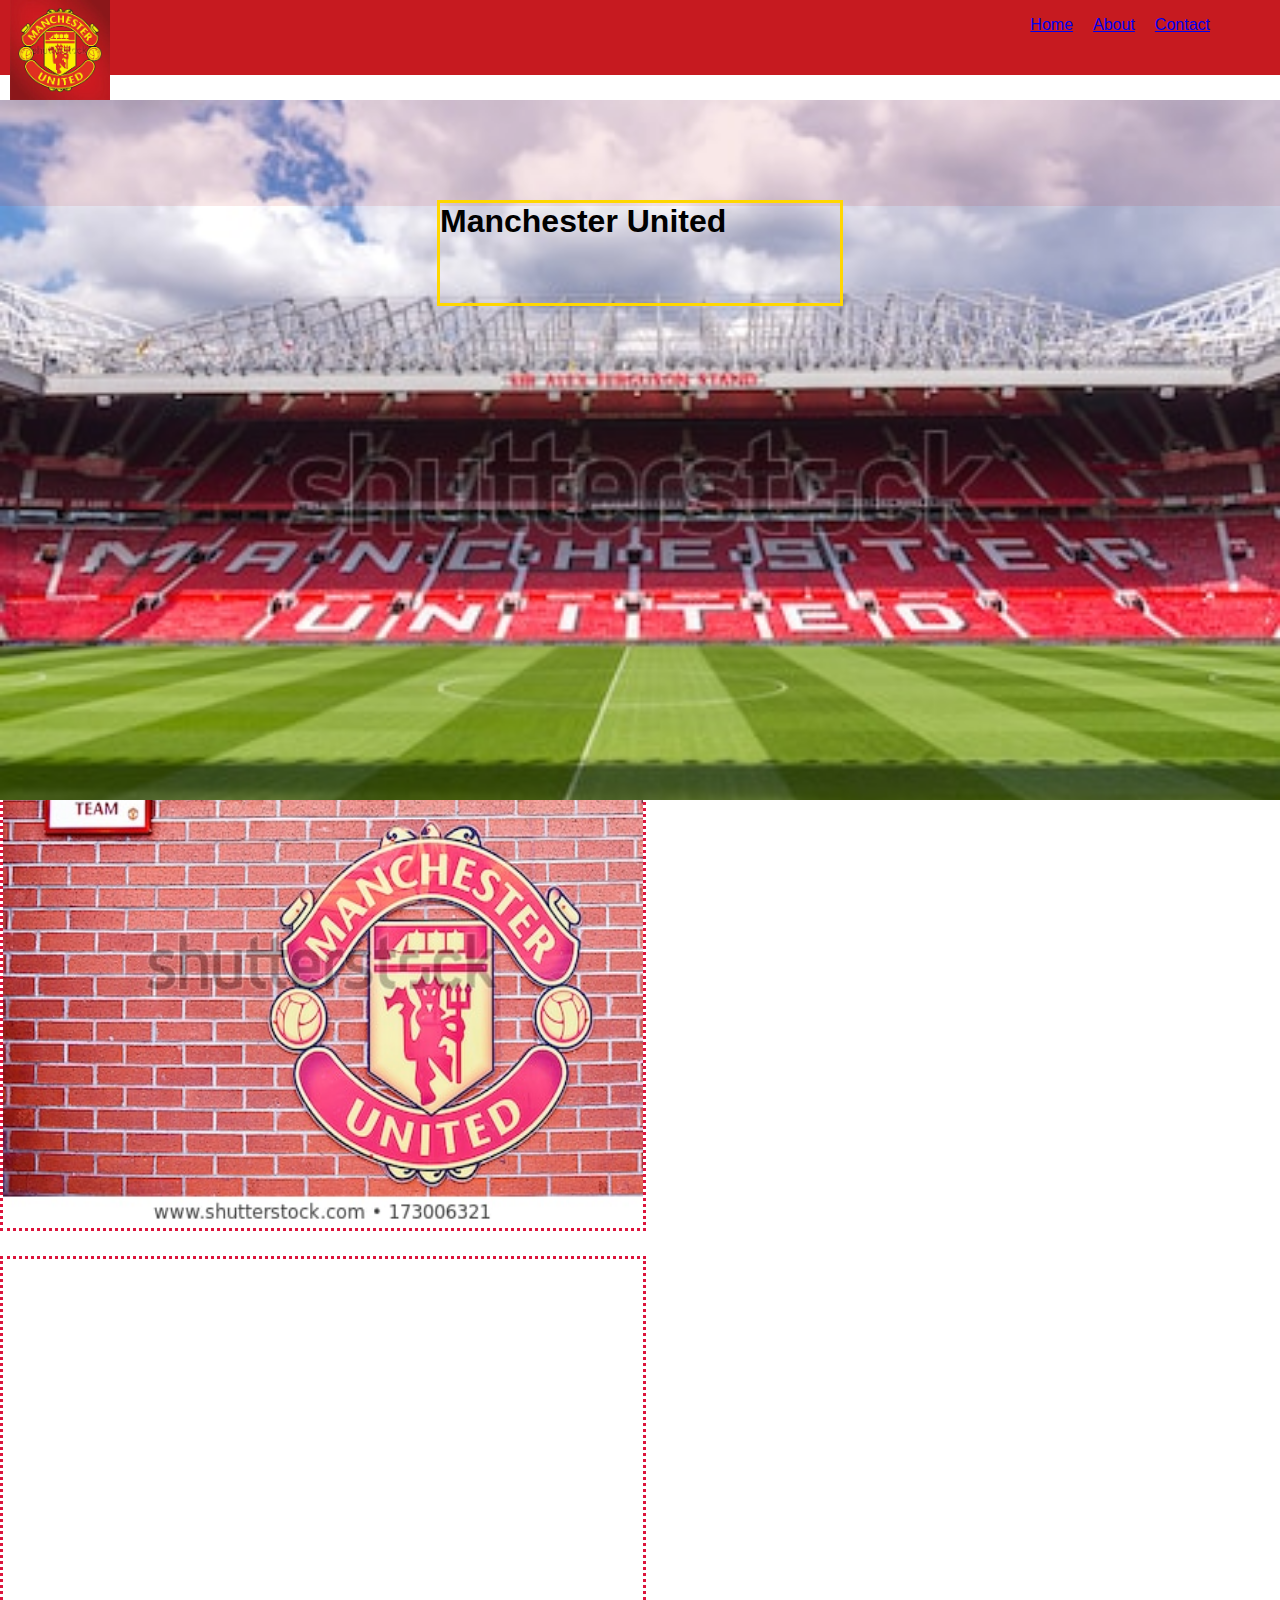
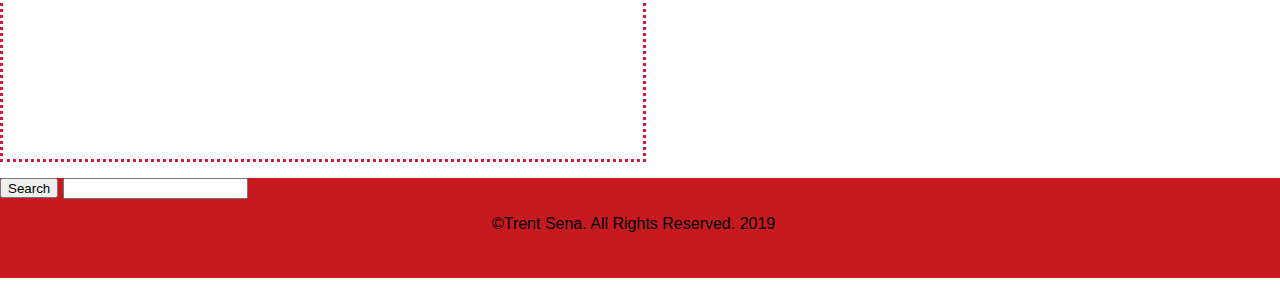
<file: index.html>
<!DOCTYPE html>
<html lang="en-us">
<head>
    <meta charset="UTF-8">
    <meta name="description" content="Manchester United">
    <meta name="keywords" content="Soccer, football, sports, premier">
    <meta name="viewport" content="width=device-width, initial-scale=1.0">
    <meta http-equiv="X-UA-Compatible" content="ie=edge">
    <title>Manchester United</title>
    <link href='https://fonts.googleapis.com/css?family=Margarine' rel='stylesheet'>
    <link rel="stylesheet" href="https://use.fontawesome.com/releases/v5.7.2/css/all.css" integrity="sha384-fnmOCqbTlWIlj8LyTjo7mOUStjsKC4pOpQbqyi7RrhN7udi9RwhKkMHpvLbHG9Sr" crossorigin="anonymous">
    <link rel="icon" href="img/LOGO.png" size="32x32" type="image/png"/>
    <link rel="stylesheet" href="css/style.css" type="text/css"/>

</head>
<body>
    <header>
        <nav class="nav-bar">
            <img class="logo" src="img/ManULogo.jpg" alt="Man U Logo"/>
            <ul class="nav-list">
                <li class="list-item"><a href="index.html">Home</a></li>
                <li class="list-item"><a href="about.html">About</a></a></li>
                <li class="list-item"><a href="contact.html">Contact</a></li>
            </ul>
        </nav>
    </header>

    <!-------------------End of Nav Bar-------------------->
    
    <main class="hero">
        <div class="hero-box">
            <h1>Manchester United</h1>
        </div>
    </main>
    
    <!--------------------End of Hero--------------------->
    
    <section class="content">
        <img class="content-img"src="img/ManU.jpg"/>
        <p class="content-text"></p>
    </section>
    
    <!--------------------End of Section-------------------->
    
    <footer class="footer">
        <div>
            <button>Search</button>
            <input class="input" type="text" name="#"/>
        </div>
        <div class="footer-col"></div>
        <a href="https://www.instagram.com/trentsena/" target=""><i class="fab fa-instagram"></i></a>
        <a href="https://twitter.com/trent_sena?lang=en" target=""><i class="fab fa-twitter"></i></a>
        <div class="footer-col">
            <p>&copy;Trent Sena. All Rights Reserved. 2019</p>
        </div>
    </footer>
</body>
</html>
</file>
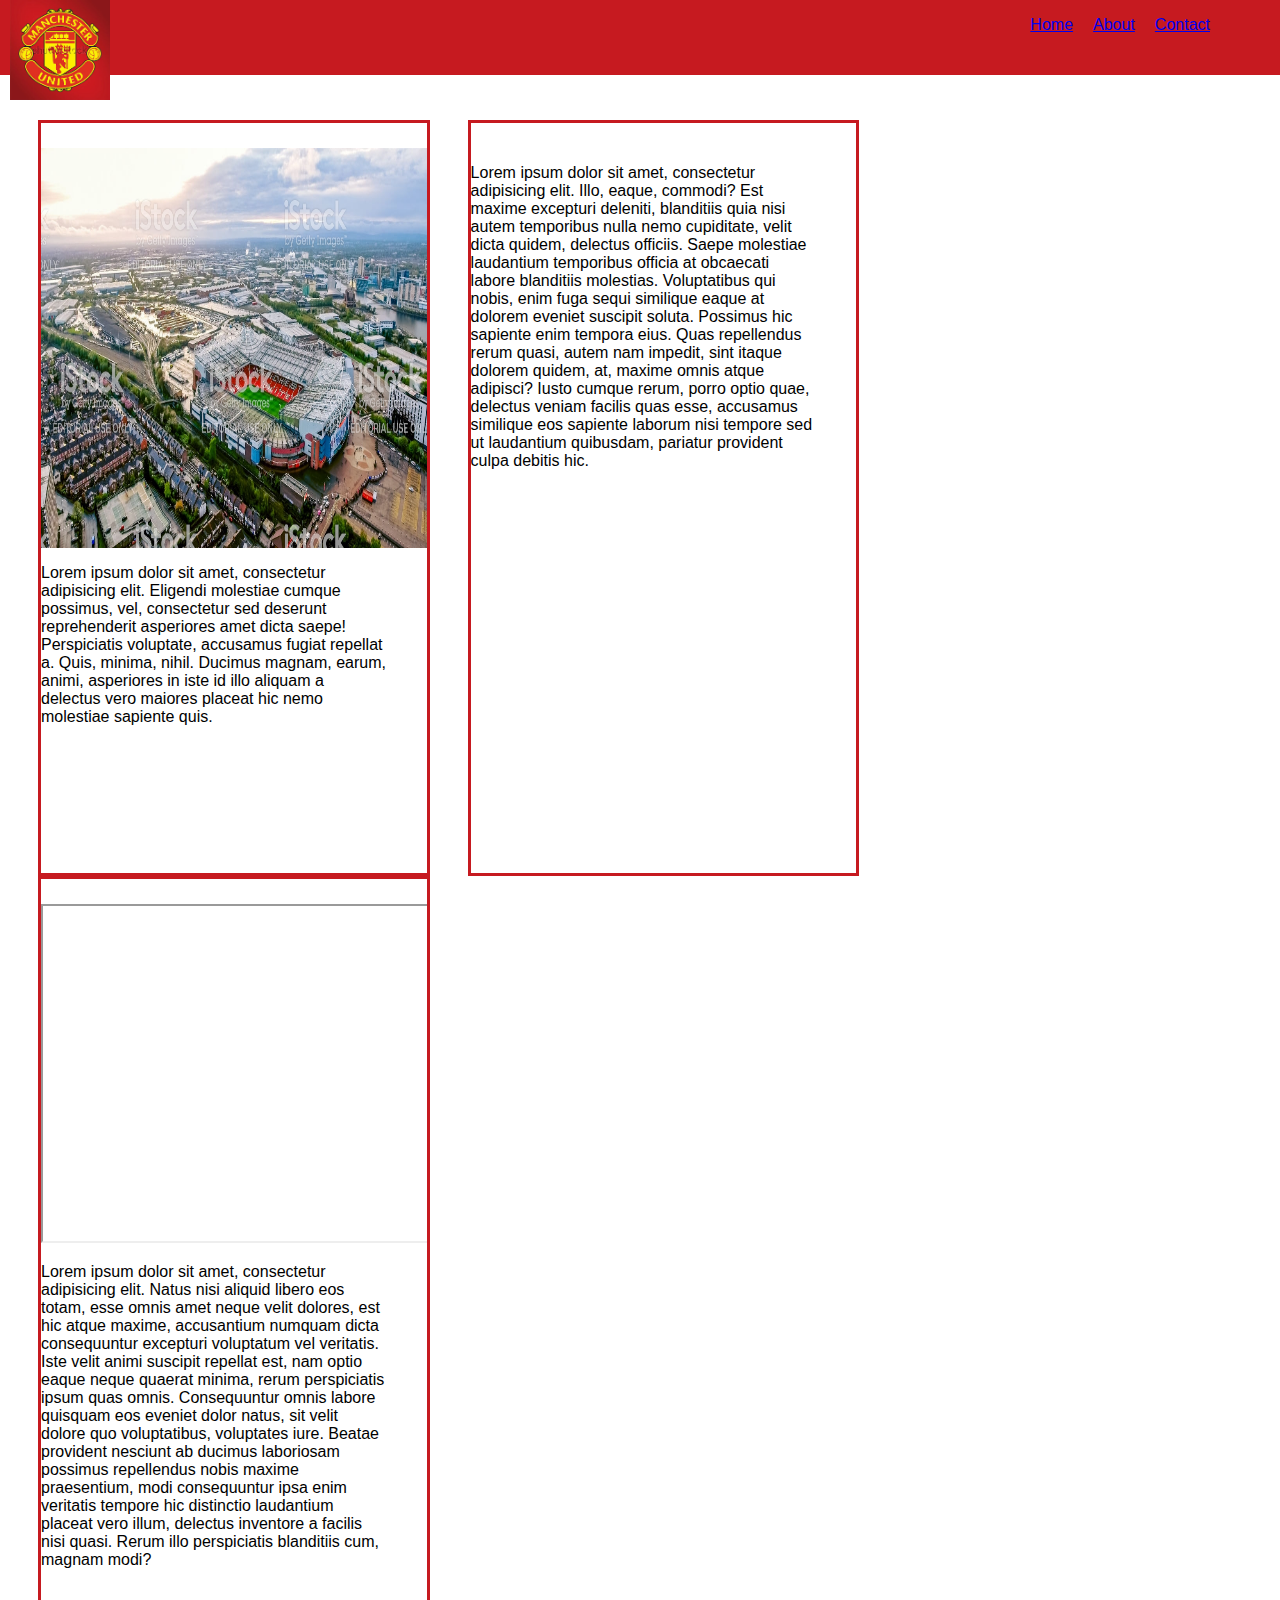
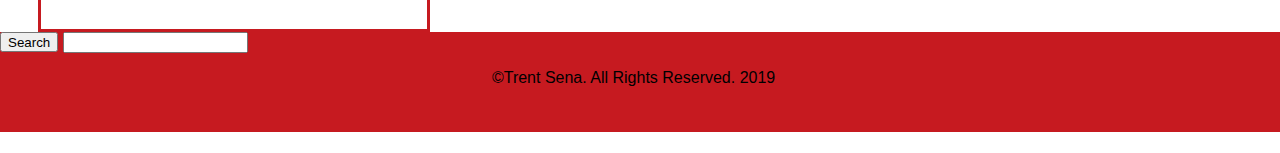
<file: about.html>
<!DOCTYPE html>
<html lang="en">
<head>
    <meta charset="UTF-8">
    <meta name="description" content="Manchester United">
    <meta name="keywords" content="Soccer, football, sports, premier">
    <meta name="viewport" content="width=device-width, initial-scale=1.0">
    <meta http-equiv="X-UA-Compatible" content="ie=edge">
    <title>Manchester United</title>
    <link href='https://fonts.googleapis.com/css?family=Margarine' rel='stylesheet'>
    <link rel="stylesheet" href="https://use.fontawesome.com/releases/v5.7.2/css/all.css" integrity="sha384-fnmOCqbTlWIlj8LyTjo7mOUStjsKC4pOpQbqyi7RrhN7udi9RwhKkMHpvLbHG9Sr" crossorigin="anonymous">
    <link rel="stylesheet" href="css/style.css" type="text/css"/>

</head>
<body>
    <header>
        <nav class="nav-bar">
            <img class="logo" src="img/ManULogo.jpg" alt="Man U Logo"/>
            <ul class="nav-list">
                <li class="list-item"><a href="index.html">Home</a></li>
                <li class="list-item"><a href="about.html">About</a></a></li>
                <li class="list-item"><a href="contact.html">Contact</a></li>
            </ul>
        </nav>
    </header>

    <!-------------------End of Nav Bar-------------------->
    
    <div class="container">
        <div class="columns">
            <img class="col-img" src="img/OldTrafford.jpg" alt="Stadium"/>
            <p>Lorem ipsum dolor sit amet, consectetur adipisicing elit. Eligendi molestiae cumque possimus, vel, consectetur sed deserunt reprehenderit asperiores amet dicta saepe! Perspiciatis voluptate, accusamus fugiat repellat a. Quis, minima, nihil. Ducimus magnam, earum, animi, asperiores in iste id illo aliquam a delectus vero maiores placeat hic nemo molestiae sapiente quis.</p>
        </div>
        <div class="columns">
            <audio src="Media/Lightsaber.wav" alt="Lightsaber Noise"></audio>
            <p>Lorem ipsum dolor sit amet, consectetur adipisicing elit. Illo, eaque, commodi? Est maxime excepturi deleniti, blanditiis quia nisi autem temporibus nulla nemo cupiditate, velit dicta quidem, delectus officiis. Saepe molestiae laudantium temporibus officia at obcaecati labore blanditiis molestias. Voluptatibus qui nobis, enim fuga sequi similique eaque at dolorem eveniet suscipit soluta. Possimus hic sapiente enim tempora eius. Quas repellendus rerum quasi, autem nam impedit, sint itaque dolorem quidem, at, maxime omnis atque adipisci? Iusto cumque rerum, porro optio quae, delectus veniam facilis quas esse, accusamus similique eos sapiente laborum nisi tempore sed ut laudantium quibusdam, pariatur provident culpa debitis hic.</p>
        </div>
        <div class="columns">
            <iframe class="col-video" width="560" height="315" src="https://www.youtube.com/watch?v=dLyDE-iKsmc"></iframe>
            <p>Lorem ipsum dolor sit amet, consectetur adipisicing elit. Natus nisi aliquid libero eos totam, esse omnis amet neque velit dolores, est hic atque maxime, accusantium numquam dicta consequuntur excepturi voluptatum vel veritatis. Iste velit animi suscipit repellat est, nam optio eaque neque quaerat minima, rerum perspiciatis ipsum quas omnis. Consequuntur omnis labore quisquam eos eveniet dolor natus, sit velit dolore quo voluptatibus, voluptates iure. Beatae provident nesciunt ab ducimus laboriosam possimus repellendus nobis maxime praesentium, modi consequuntur ipsa enim veritatis tempore hic distinctio laudantium placeat vero illum, delectus inventore a facilis nisi quasi. Rerum illo perspiciatis blanditiis cum, magnam modi?</p>
        </div>
    </div>
    
    <!--------------------End of Section-------------------->
    
    <footer class="footer">
        <div>
            <button>Search</button>
            <input class="input" type="text" name="#"/>
        </div>
        <div class="footer-col"></div>
        <a href="https://www.instagram.com/trentsena/" target=""><i class="fab fa-instagram"></i></a>
        <a href="https://twitter.com/trent_sena?lang=en" target=""><i class="fab fa-twitter"></i></a>
        <div class="footer-col">
            <p>&copy;Trent Sena. All Rights Reserved. 2019</p>
        </div>
    </footer>
</body>
</html>
</file>
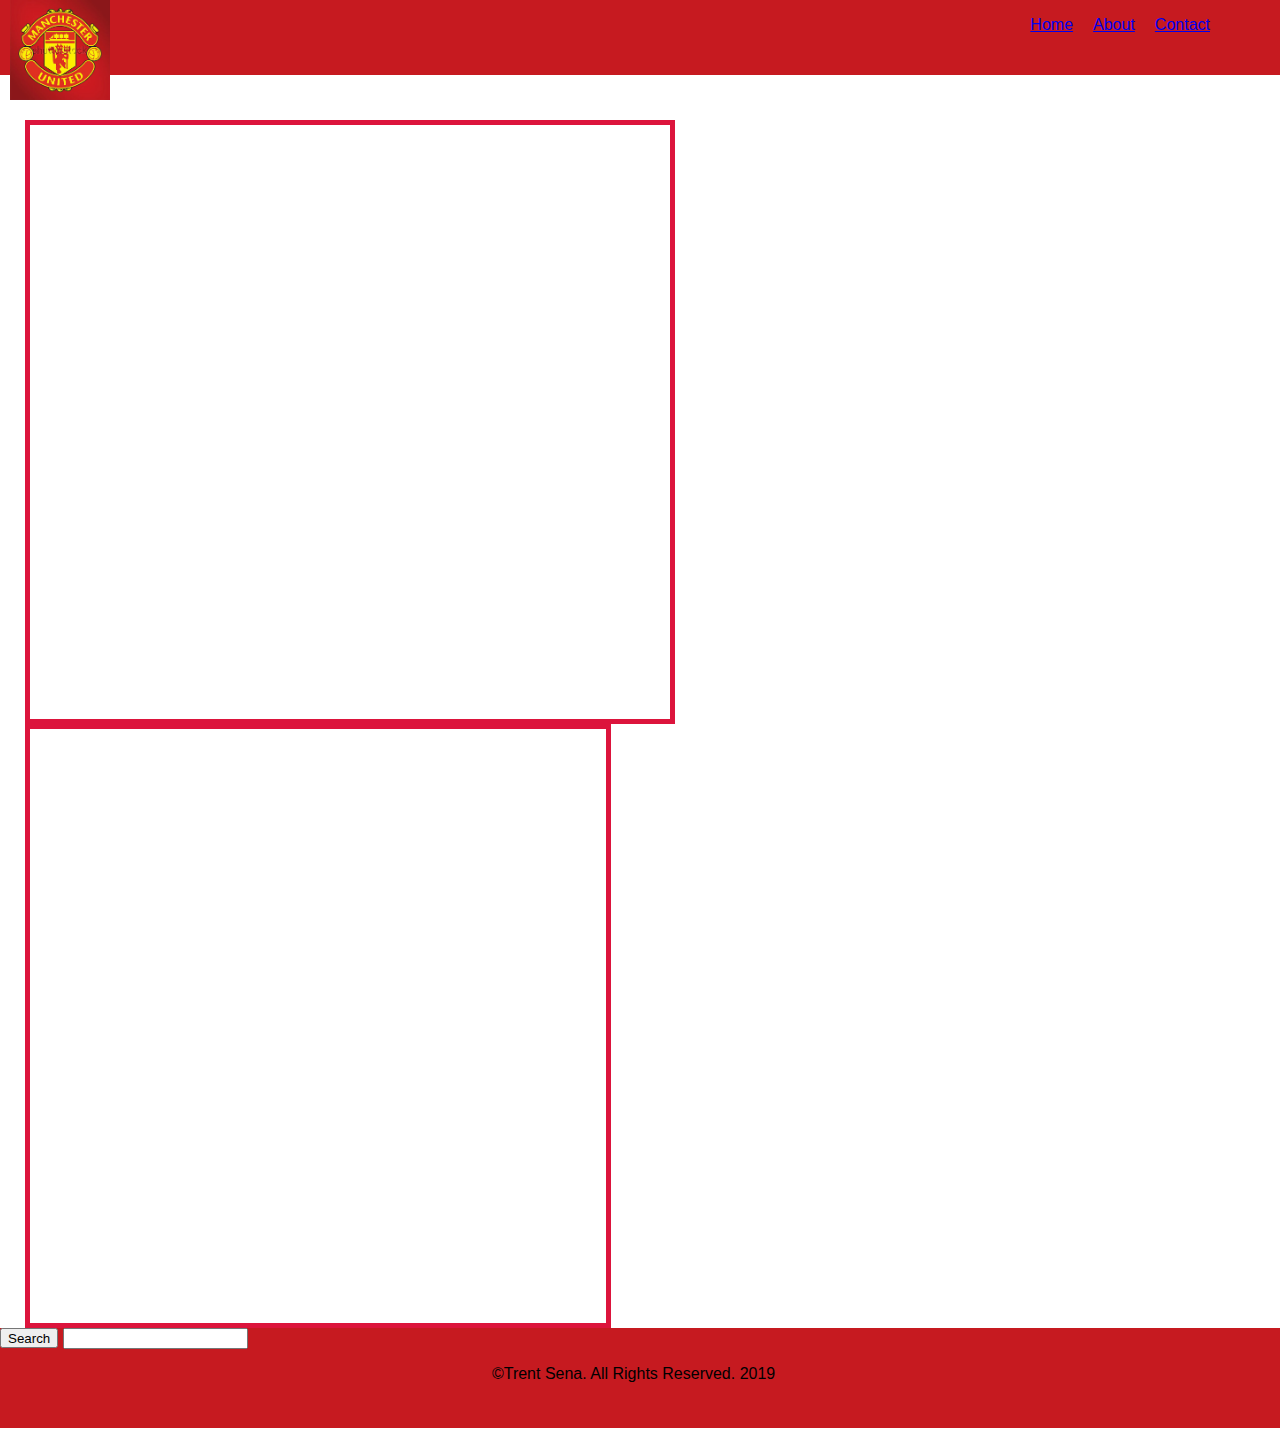
<file: contact.html>
<!DOCTYPE html>
<html lang="en">
<head>
    <meta charset="UTF-8">
    <meta name="description" content="Manchester United">
    <meta name="keywords" content="Soccer, football, sports, premier">
    <meta name="viewport" content="width=device-width, initial-scale=1.0">
    <meta http-equiv="X-UA-Compatible" content="ie=edge">
    <title>Manchester United</title>
    <link href='https://fonts.googleapis.com/css?family=Margarine' rel='stylesheet'>
    <link rel="stylesheet" href="https://use.fontawesome.com/releases/v5.7.2/css/all.css" integrity="sha384-fnmOCqbTlWIlj8LyTjo7mOUStjsKC4pOpQbqyi7RrhN7udi9RwhKkMHpvLbHG9Sr" crossorigin="anonymous">
    <link rel="stylesheet" href="css/style.css" type="text/css"/>

</head>
<body>
    <header>
        <nav class="nav-bar">
            <img class="logo" src="img/ManULogo.jpg" alt="Man U Logo"/>
            <ul class="nav-list">
                <li class="list-item"><a href="index.html">Home</a></li>
                <li class="list-item"><a href="about.html">About</a></a></li>
                <li class="list-item"><a href="contact.html">Contact</a></li>
            </ul>
        </nav>
    </header>

    <!-------------------End of Nav Bar-------------------->
   
   <div class="contact-container">
       <iframe height="594" allowtransparency="true" frameborder="0" scrolling="no" style="width:50%;border:5px solid crimson" src="https://tsena16.wufoo.com/embed/zyowjhb01hy3hj/"> <a href="https://tsena16.wufoo.com/forms/zyowjhb01hy3hj/"></a> 
       </iframe>
       <div id="wuf-adv" style="font-family:inherit;font-size: small;color:#a7a7a7;text-align:center;display:block;">
           
       </div>
   <iframe src="https://www.google.com/maps/embed?pb=!1m18!1m12!1m3!1d9501.430601569422!2d-2.2775435107009847!3d53.462067979747616!2m3!1f0!2f0!3f0!3m2!1i1024!2i768!4f13.1!3m3!1m2!1s0x487bade198f6a2ab%3A0xa06b7a1e162e18f9!2sOld+Trafford%2C+Stretford%2C+Manchester+M16+9DF%2C+UK!5e0!3m2!1sen!2sus!4v1553137689256" width="600" height="594" frameborder="0" style="border:5px solid crimson" allowfullscreen>
   </iframe>
   </div>
   
    <!--------------------End of Section-------------------->
    
    <footer class="footer">
        <div>
            <button>Search</button>
            <input class="input" type="text" name="#"/>
        </div>
        <div class="footer-col"></div>
        <a href="https://www.instagram.com/trentsena/" target=""><i class="fab fa-instagram"></i></a>
        <a href="https://twitter.com/trent_sena?lang=en" target=""><i class="fab fa-twitter"></i></a>
        <div class="footer-col">
            <p>&copy;Trent Sena. All Rights Reserved. 2019</p>
        </div>
    </footer>
</body>
</html>
</file>
<file: css/style.css>
body {
    margin: 0 auto;
    font-family: 'Mukta', sans-serif;
}



.nav-bar {
    height: 75px;
    width: 100%;
    background-color: #c61a20;
    position: fixed;
    top: 0;
    z-index: 1;
    
}

.logo {
    height: 100px;
    width: 100px;
    margin-left: 10px;
}

.nav-list {
    float: right;
    margin-right: 50px;
}

.list-item {
    float: left;
    list-style-type: none;
    padding-right: 20px;
    z-index: 1;
}

.list-item a {
    
    position: relative;
}

/********************End of Nav-bar********************/

.hero {
    background-image: url('../img/OldTrafford2.jpg');
    height: 700px;
    width: 100%;
    background-size: cover;
    position: relative;
    top: 100px;
    left: 0px;
}

.hero-box {
    background-color: rgba(198, 26, 32, 0.1);
}

h1 {
    border: 3px solid gold;
    height: 100px;
    width: 400px;
    position: relative;
    top: 100px;
    margin: 0 auto;
}

/********************End of Hero********************/

.content {
    height: 700px;
    width: 100%;
}

.content-img, .content-text {
    height: 500px;
    width: 50%;
    border: 3px dotted crimson;
    float: left;
    margin-top: 25px;
    text-align: justify;
}

/********************End of Section********************/

.footer {
    background-color: #c61a20;
    height: 100px;
    width: 100%;
    clear: left;
}

.footer-col {
    height: 100px;
    width: 33%;
    float: left;
    text-align: center;
}

button {
    height: 20px;
}

.input {
    color: #c61a20;
}

.fa-instagram {
    font-size: 2.5em;
    color: white;
}

.fa-twitter {
    font-size: 2.5em;
    color: #1DA1F2;
}

/********************About Styles********************/

.container {
    height: 700px;
    width: 100%;
    margin-top: 120px;
}

.columns {
    height: 700px;
    width: 27%;
    border: 3px solid #c61a20;
    float: left;
    overflow: hidden;
    padding: 25px 40px 25px 0px;
    margin-left: 38px;
}

.col-img {
    height: 400px;
    width: 400px;
    display: block;
    margin: auto;
}

.col-video {
    width: 500px;
    padding: 10px;
}

/********************Contact Styles********************/

.contact-container {
    width: 100%;
    height: 700px;
    margin-top: 120px;
    
}

.contact-container iframe {
    width: 45%;
    float: left;
    margin-left: 25px;
}
</file>
